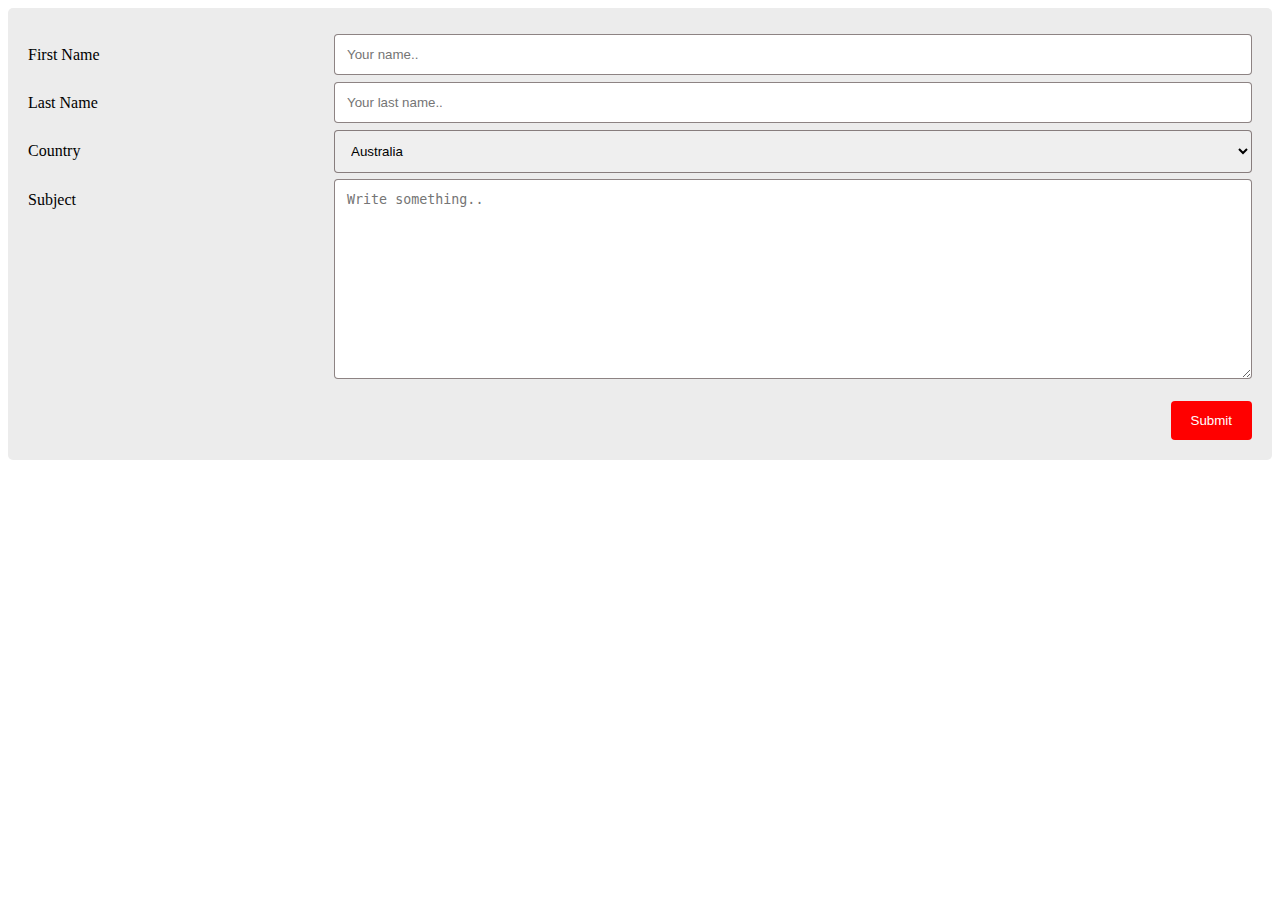
<file: signup.html>
<!DOCTYPE html>
<html lang="en">
<head>
    <meta charset="UTF-8">
    <meta name="viewport" content="width=device-width, initial-scale=1.0">
    <title>sigup</title>
    <link rel="stylesheet" href="1style.css">
</head>
<body>
    <div class="container">
        <form action="/action_page.php">
        <div class="row">
          <div class="col-25">
            <label for="fname">First Name</label>
          </div>
          <div class="col-75">
            <input type="text" id="fname" name="firstname" placeholder="Your name..">
          </div>
        </div>
        <div class="row">
          <div class="col-25">
            <label for="lname">Last Name</label>
          </div>
          <div class="col-75">
            <input type="text" id="lname" name="lastname" placeholder="Your last name..">
          </div>
        </div>
        <div class="row">
          <div class="col-25">
            <label for="country">Country</label>
          </div>
          <div class="col-75">
            <select id="country" name="country">
              <option value="australia">Australia</option>
              <option value="canada">Canada</option>
              <option value="usa">USA</option>
            </select>
          </div>
        </div>
        <div class="row">
          <div class="col-25">
            <label for="subject">Subject</label>
          </div>
          <div class="col-75">
            <textarea id="subject" name="subject" placeholder="Write something.." style="height:200px"></textarea>
          </div>
        </div>
        <br>
        <div class="row">
          <input type="submit" value="Submit">
        </div>
        </form>
      </div>
</body>
</html>
</file>
<file: 1style.css>
* {
  box-sizing: border-box;
}

input[type=text], select, textarea {
  width: 100%;
  padding: 12px;
  border: 1px solid #4b3c3ca2;
  border-radius: 4px;
  resize: vertical;
}

label {
  padding: 12px 12px 12px 0;
  display: inline-block;
}

input[type=submit] {
  background-color: #ff0000;
  color: rgb(255, 253, 253);
  padding: 12px 20px;
  border: none;
  border-radius: 4px;
  cursor: pointer;
  float: right;
}

input[type=submit]:hover {
  background-color: #000000;
}

.container {
  border-radius: 5px;
  background-color: #ececec;
  padding: 20px;
}                                                                                                                                                                                                                                                                                                                                                                                                                                                                                                                                                                                                                                                                                                                                                                                                                                                                                                                                                                                                                                                                                                         

.col-25 {
  float: left;
  width: 25%;
  margin-top: 6px;
}

.col-75 {
  float: left;
  width: 75%;
  margin-top: 6px;
}

/* Clear floats after the columns */
.row::after {
  content: "";
  display: table;
  clear: both;
}
</file>
